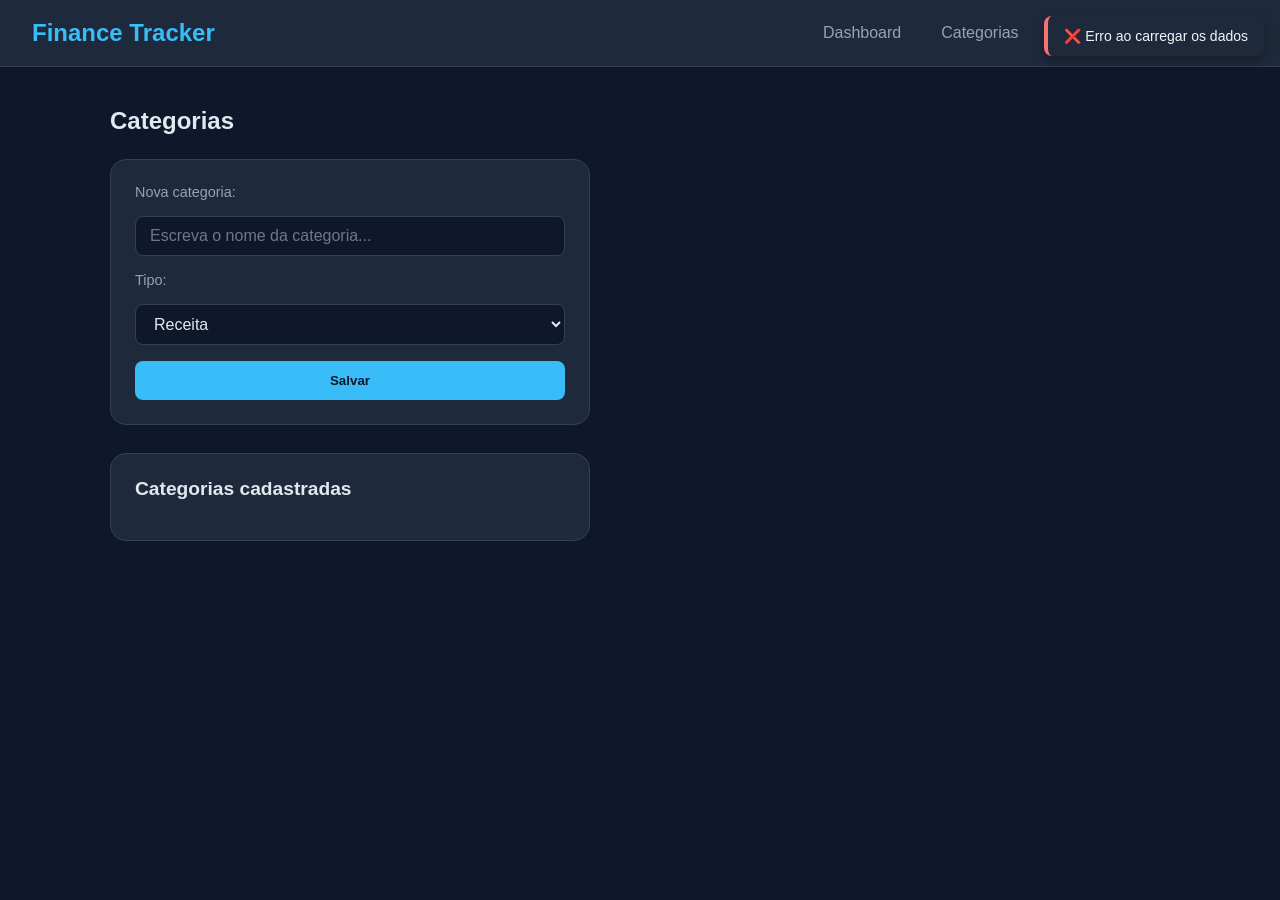
<file: frontend/categorias.html>
<!DOCTYPE html>
<html lang="pt-br">
<head>
    <meta charset="UTF-8">
    <meta name="viewport" content="width=device-width, initial-scale=1.0">
    <link rel="stylesheet" href="css/style.css">
    <title>Categorias | Finance Tracker</title>
</head>
<body>
    <header>
        <h1>Finance Tracker</h1>
        <nav>
            <a href="dashboard.html">Dashboard</a>
            <a href="categorias.html">Categorias</a>
            <a href="receitas.html">Receitas</a>
            <a href="despesas.html">Despesas</a>
        </nav>
    </header>
    <main>
        <h2>Categorias</h2>
        <div>
            <label for="categorias">Nova categoria:</label>
            <input type="text" id="categorias" placeholder="Escreva o nome da categoria...">
            <label for="tipo_categoria">Tipo:</label>
            <select id="tipo_categoria">
                <option value="receita">Receita</option>
                <option value="despesa">Despesa</option>
            </select>
            <button id="button_salvar_categoria">Salvar</button>
        </div>
        <div>
            <h2>Categorias cadastradas</h2>
            <ul id="minha_lista_categoria">
            </ul>
        </div>
    </main>
<script src="js/api.js"></script>
<script src="js/ui.js"></script>
<script src="js/categorias.js"></script>
</body>
</html>
</file>
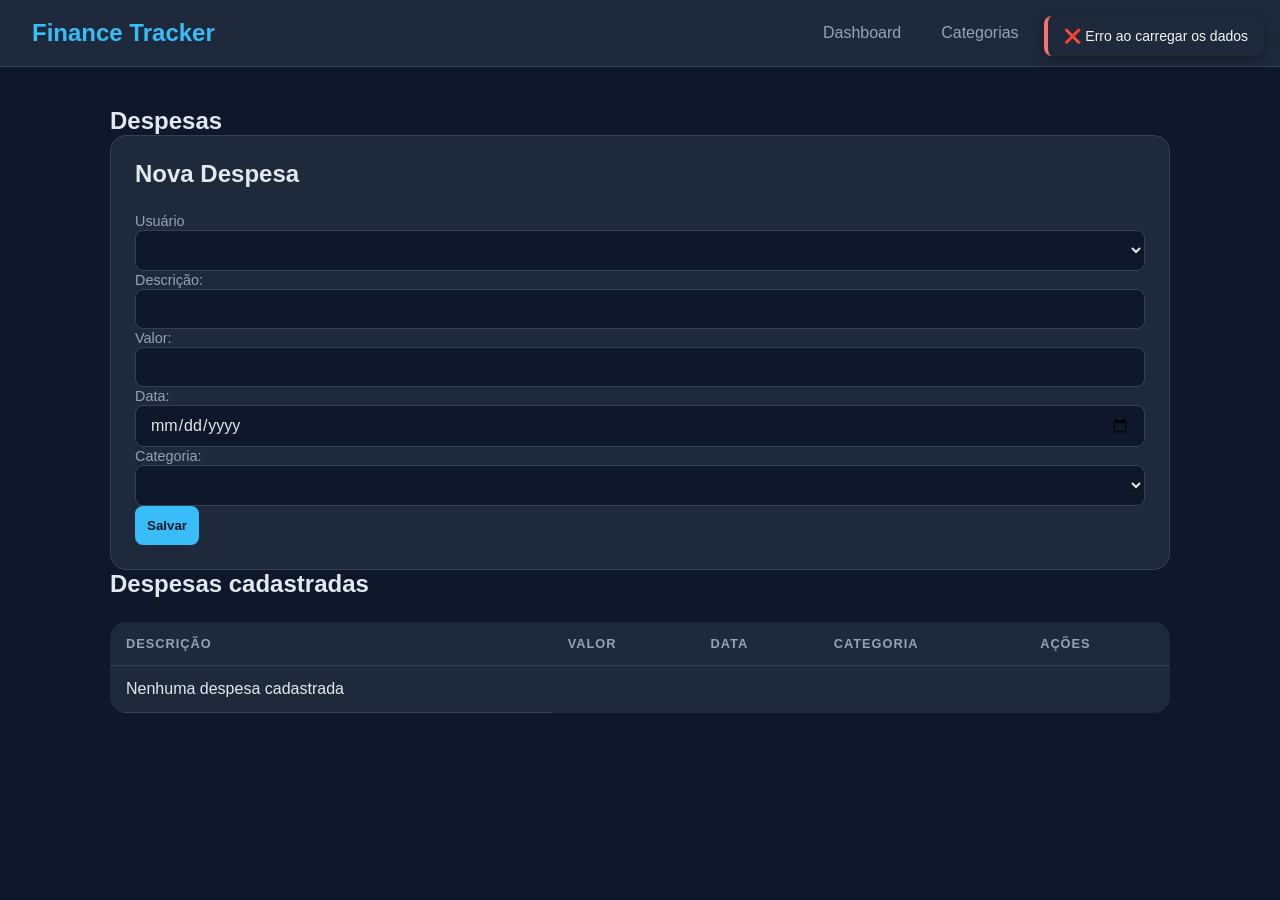
<file: frontend/despesas.html>
<!DOCTYPE html>
<html lang="pt-br">
<head>
    <meta charset="UTF-8">
    <meta name="viewport" content="width=device-width, initial-scale=1.0">
    <link rel="stylesheet" href="css/style.css">
    <title>Despesas | Finance Tracker</title>
</head>
<body>
    <header>
        <h1>Finance Tracker</h1>
        <nav>
            <a href="dashboard.html">Dashboard</a>
            <a href="categorias.html">Categorias</a>
            <a href="receitas.html">Receitas</a>
            <a href="despesas.html">Despesas</a>
        </nav>
    </header>
    <main>
        <section>
            <h1>Despesas</h1>
            <div class="card">
                <h2>Nova Despesa</h2>
                <label for="usuario_despesa">Usuário</label>
                <select id="usuario_despesa"></select>
                <label for="descricao_despesa">Descrição:</label>
                <input type="text" id="descricao_despesa">
                <label for="valor_despesa">Valor:</label>
                <input type="number" id="valor_despesa">
                <label for="data_despesa">Data:</label>
                <input type="date" id="data_despesa">
                <label for="categoria_despesa">Categoria:</label>
                <select name="categorias" id="categoria_despesa"></select>
                <button id="button_salvar_despesa">Salvar</button>
            </div>
            <h2>Despesas cadastradas</h2>
            <table>
                <thead>
                    <tr>
                        <th>Descrição</th>
                        <th>Valor</th>
                        <th>Data</th>
                    <th>Categoria</th>
                    <th>Ações</th>
                </tr>
            </thead>
            <tbody id="minha_lista_despesa">
                <tr>
                    <td>Nenhuma despesa cadastrada</td>
                </tr>
            </tbody>
        </table>
    </section>
</main>
<script src="js/api.js"></script>
<script src="js/ui.js"></script>
<script src="js/despesas.js"></script>
</body>
</html>
</file>
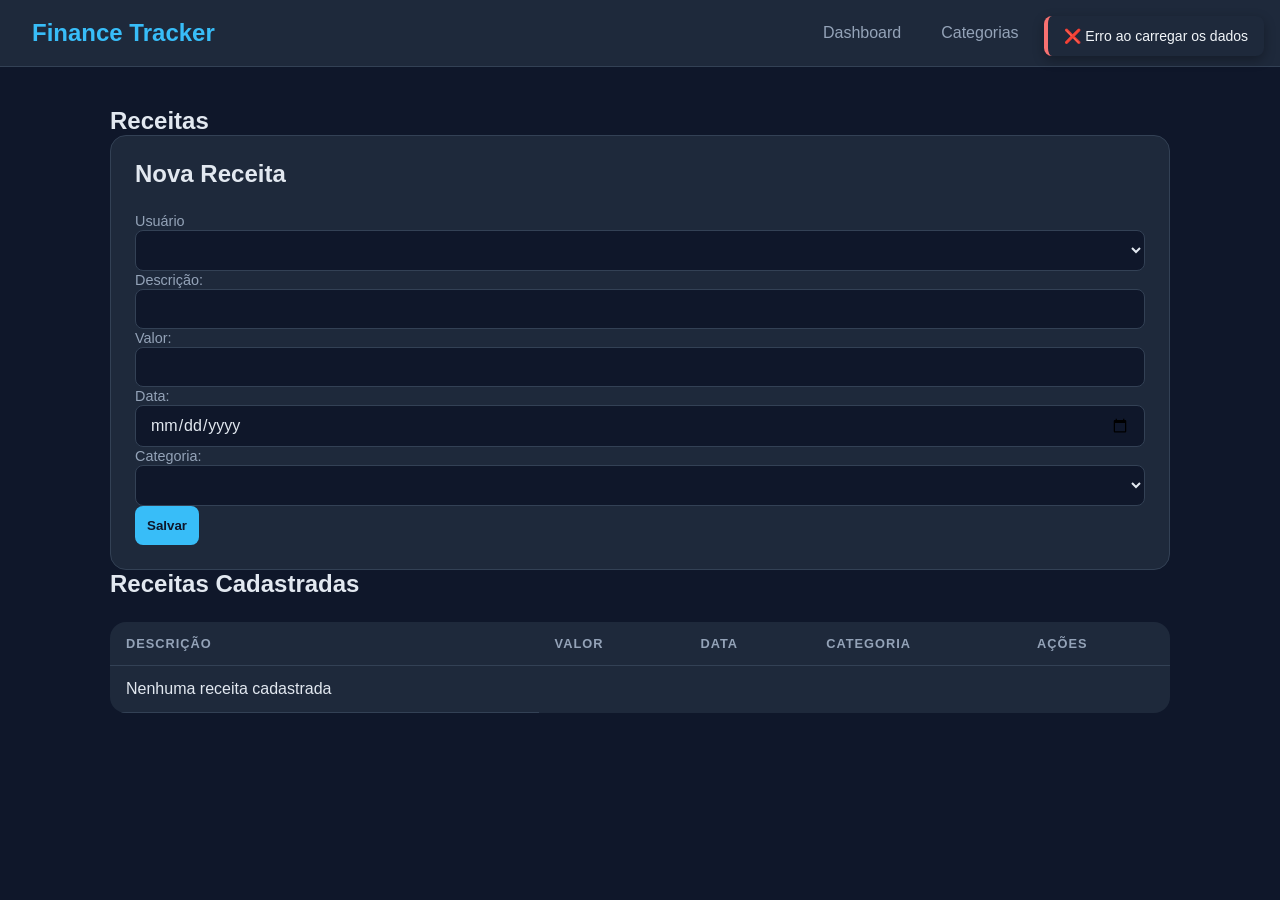
<file: frontend/receitas.html>
<!DOCTYPE html>
<html lang="pt-br">
<head>
    <meta charset="UTF-8">
    <meta name="viewport" content="width=device-width, initial-scale=1.0">
    <link rel="stylesheet" href="css/style.css">
    <title>Receitas | Finance Tracker</title>
</head>
<body>
    <header>
        <h1>Finance Tracker</h1>
        <nav>
            <a href="dashboard.html">Dashboard</a>
            <a href="categorias.html">Categorias</a>
            <a href="receitas.html">Receitas</a>
            <a href="despesas.html">Despesas</a>
        </nav>
    </header>
    <main>
        <section>
            <h1>Receitas</h1>
            <div class="card">
                <h2>Nova Receita</h2>
                <label for="usuario_receita">Usuário</label>
                <select id="usuario_receita"></select>
                <label for="descricao_receita">Descrição:</label>
                <input type="text" id="descricao_receita">
                <label for="valor_receita">Valor:</label>
                <input type="number" id="valor_receita">
                <label for="data_receita">Data:</label>
                <input type="date" id="data_receita">
                <label for="categoria_receita">Categoria:</label>
                <select name="categorias" id="categoria_receita"></select>
                <button id="button_salvar_receita">Salvar</button>
            </div>
            <h2>Receitas Cadastradas</h2>
            <table>
                <thead>
                    <tr>
                        <th>Descrição</th>
                        <th>Valor</th>
                        <th>Data</th>
                        <th>Categoria</th>
                        <th>Ações</th>
                    </tr>
                </thead>
                <tbody id="minha_lista_receita">
                    <tr>
                        <td>Nenhuma receita cadastrada</td>
                    </tr>
                </tbody>
            </table>
        </section>
    </main>
<script src="js/api.js"></script>
<script src="js/ui.js"></script>
<script src="js/receitas.js"></script>
</body>
</html>
</file>
<file: frontend/css/style.css>
* { margin: 0; padding: 0; box-sizing: border-box; }
body { font-family: 'Segoe UI', sans-serif; background: #0f172a; color: #e2e8f0; min-height: 100vh; }

header { background: #1e293b; padding: 16px 32px; display: flex; justify-content: space-between; align-items: center; flex-wrap: wrap; gap: 12px; border-bottom: 1px solid #334155; }
header h1 { font-size: 1.5rem; color: #38bdf8; }
nav div { display: flex; gap: 8px; flex-wrap: wrap; }
nav a { color: #94a3b8; text-decoration: none; padding: 8px 16px; border-radius: 8px; transition: .2s; }
nav a:hover { background: #334155; color: #fff; }

main { max-width: 1100px; margin: 40px auto; padding: 0 20px; }
main h2 { margin-bottom: 24px; font-weight: 600; }

.cards { display: grid; grid-template-columns: repeat(auto-fit, minmax(220px, 1fr)); gap: 20px; }
.card { background: #1e293b; padding: 24px; border-radius: 16px; border: 1px solid #334155; transition: transform .2s, border-color .2s; }
.card:hover { transform: translateY(-4px); border-color: #38bdf8; }
.card h3 { font-size: .85rem; color: #94a3b8; text-transform: uppercase; letter-spacing: 1px; margin-bottom: 12px; }
.card p { font-size: 1.8rem; font-weight: 700; }
#receitas { color: #4ade80; }
#despesas { color: #f87171; }


/* ===== Acréscimos para as demais páginas (categorias, receitas, despesas) ===== */
 
/* Menu sem <div> interna (como em categorias.html) */
nav { display: flex; gap: 8px; flex-wrap: wrap; }
 
/* Painéis de formulário e lista */
main > div { background: #1e293b; padding: 24px; border-radius: 16px; border: 1px solid #334155; display: grid; gap: 16px; max-width: 480px; margin-bottom: 28px; }
main > div h2 { margin-bottom: 0; font-size: 1.2rem; }
 
label { color: #94a3b8; font-size: .9rem; }
input, select { width: 100%; padding: 10px 14px; background: #0f172a; color: #e2e8f0; border: 1px solid #334155; border-radius: 8px; font: inherit; }
input::placeholder { color: #94a3b8; opacity: .7; }
input:focus, select:focus { outline: none; border-color: #38bdf8; }
button { padding: 12px; background: #38bdf8; color: #0f172a; border: 0; border-radius: 8px; font-weight: 700; cursor: pointer; transition: .2s; }
button:hover { filter: brightness(1.1); }
 
/* Lista de categorias */
ul { list-style: none; display: grid; gap: 10px; }
ul li { padding: 12px 16px; background: #0f172a; border: 1px solid #334155; border-radius: 8px; transition: border-color .2s; }
ul li:hover { border-color: #38bdf8; }
ul:empty::before { content: "Nenhuma categoria cadastrada ainda."; color: #94a3b8; font-size: .9rem; }
 
/* Tabelas (receitas e despesas) */
table { width: 100%; border-collapse: collapse; background: #1e293b; border-radius: 16px; overflow: hidden; }
th { text-align: left; padding: 14px 16px; color: #94a3b8; font-size: .8rem; text-transform: uppercase; letter-spacing: 1px; border-bottom: 1px solid #334155; }
td { padding: 14px 16px; border-bottom: 1px solid #334155; }
tr:hover td { background: rgba(56, 189, 248, .06); }
 
.grafico {
    max-width: 480px;
    margin: 0 auto;
}

#toast_container {
    position: fixed;
    top: 16px;
    right: 16px;
    z-index: 1000;
    display: flex;
    flex-direction: column;
    gap: 8px;
}

.toast {
    max-width: 320px;
    padding: 12px 16px;
    border-radius: 8px;
    border-left: 4px solid #94a3b8;
    background: #1e293b;
    color: #f1f5f9;
    font-size: 14px;
    box-shadow: 0 4px 12px rgba(0, 0, 0, 0.3);
    transition: opacity 0.3s;
}

.toast-sucesso {
    border-left-color: #34d399;
}

.toast-erro {
    border-left-color: #f87171;
}

.toast-saindo {
    opacity: 0;
}
</file>
